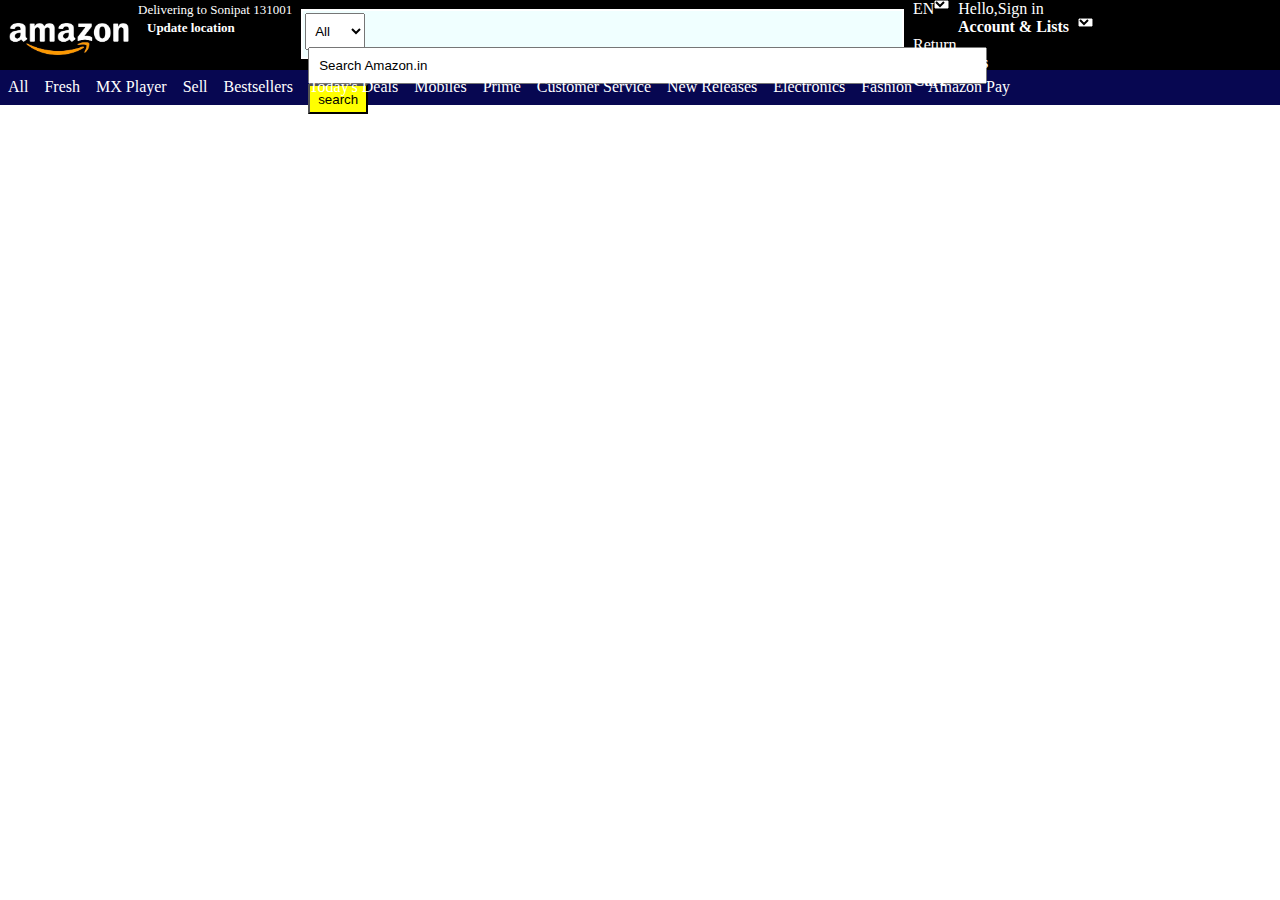
<file: index.html>
<!DOCTYPE html>
<html lang="en">

<head>
    <meta charset="UTF-8">
    <meta name="viewport" content="width=device-width, initial-scale=1.0">
    <title>Document</title>
    <!-- <link rel="stylesheet" href="style.css"> -->
    <style>
        * {
            margin: 0px;
            padding: 0px;
        }

        ul li {
            list-style: none;
        }
        ol li{
            list-style: none;
            margin: 8px;
        }
        ol{
            display: flex;
        }
        ul {
            /* background-color:antiquewhite; */
            background-color: black;
            display: flex;
            height: 70px;
            /* margin: 3px; */
            /* padding: 4px;  */
        }

        ul li :nth-child(2) {
            margin: 0px;
            padding: 9px;
        }

        li img {
            height: 60px;
            width: 120px;
            margin: 0px;
            padding: 9px;
        }

        .box {
            /* border: 2px solid black; */
            width: 46vw;
            height: 10px;
            margin: 9px;
            padding: 14px;
        }

        ul li button {
            height: 30px;
            width: 60px;
        }

        ul li .box button {
            margin: 0px;
            padding: 0px;
        }

        .box select {
            width: 60px;
            height: 37px;
            margin: -3px;
            padding: 5px;
        }

        .box select input {
            margin: 2px;
            padding: 2px;
        }

        select option {
            margin: 5px;
            padding: 3px;
        }

        .box input {
            margin: 4px;
            padding: 8px;
        }

        .nav ul .box {
            border: 2px solid white;
            margin: 9px;
            padding: 5px;
            height: 36px;
            background-color: azure;
        }

        button {
            background-color: yellow;
        }
        font li select{
            width: 15px;
            height: 9px;
        }
        .box1{
            background-color: rgb(7, 7, 81);
            height: 35px;
        }
    </style>
</head>

<body>
    <div class="nav">
        <ul>
            <!-- <li>Home</li>
            <li>About</li>
            <li>Contact</li> -->
            <li class="Logo"><img src="Amazon-Emblem-700x394.jpg" alt="">
            </li>
            <li>
                <font color="white" size="2">Delivering to Sonipat 131001 <br><b>Update location</b>
                </font>
            </li>
            <li class="box"><select name="All" id="">
                    <option value="All">All</option>
                    <option value="Furniture">Furniture</option>
                    <option value="Electronics">Electronics</option>
                    <option value="Garments">Garments</option>
                    <option value="Book and Stationary">Book and Stationary</option>
                    <input type="text" name="textname" value="Search Amazon.in" size="80"></input>
                    <button>search</button>
                </select>
            </li>
            <font color="white"><li>EN<select name="Language" id="">
                    <option value="English">English</option>
                    <option value="Hindi">Hindi</option>
                    <option value="Tamil">Tamil</option>
                    <option value="Kanard">Kanard</option>
                    <option value="Benbali">Benbali</option>
                    <option value="Japanese">Japanese</option>
                </li></font>
            <font><li><select name="List" id=""></select>Hello,Sign in <br>&nbsp;&nbsp;&nbsp;&nbsp;&nbsp;&nbsp;&nbsp;&nbsp;&nbsp;<b>Account & Lists</b><select name="List" id="">
                <option value="List">List</option>  
                <option value="Your list">Your list</option>
                <option value="Create a wish list">Create a wish list</option>
                <option value="Wish from any Website">Wish from any Website</option>
                <option value="Baby Wishlist">Baby Wishlist</option>
                <option value="Discover Your Style">Discover Your Style</option>
                <option value="Explore Showroom">Explore Showroom</option>
            </select>
            </li></font>
            <font color="white"><li>Return<br><b>& Orders</b></li></font>
            <font color="white"><li><b>Cart</b></li></font>
        </ul>
    </div>
    <div class="box1">
        <ol>
            <font color="white"><li>All</li></font>
             <font color="white"><li>Fresh</li></font>
             <font color="white"><li>MX Player</li></font>
             <font color="white"><li>Sell</li></font>
             <font color="white"><li>Bestsellers</li></font>
             <font color="white"><li>Today's Deals</li></font>
             <font color="white"><li>Mobiles</li></font>
             <font color="white"><li>Prime</li></font>
             <font color="white"><li>Customer Service</li></font>
             <font color="white"><li>New Releases</li></font>
             <font color="white"><li>Electronics</li></font>
             <font color="white"><li>Fashion</li></font>
            <font color="white"><li>Amazon Pay</li></font>
        </ol>
    </div>
</body>

</html>
</file>
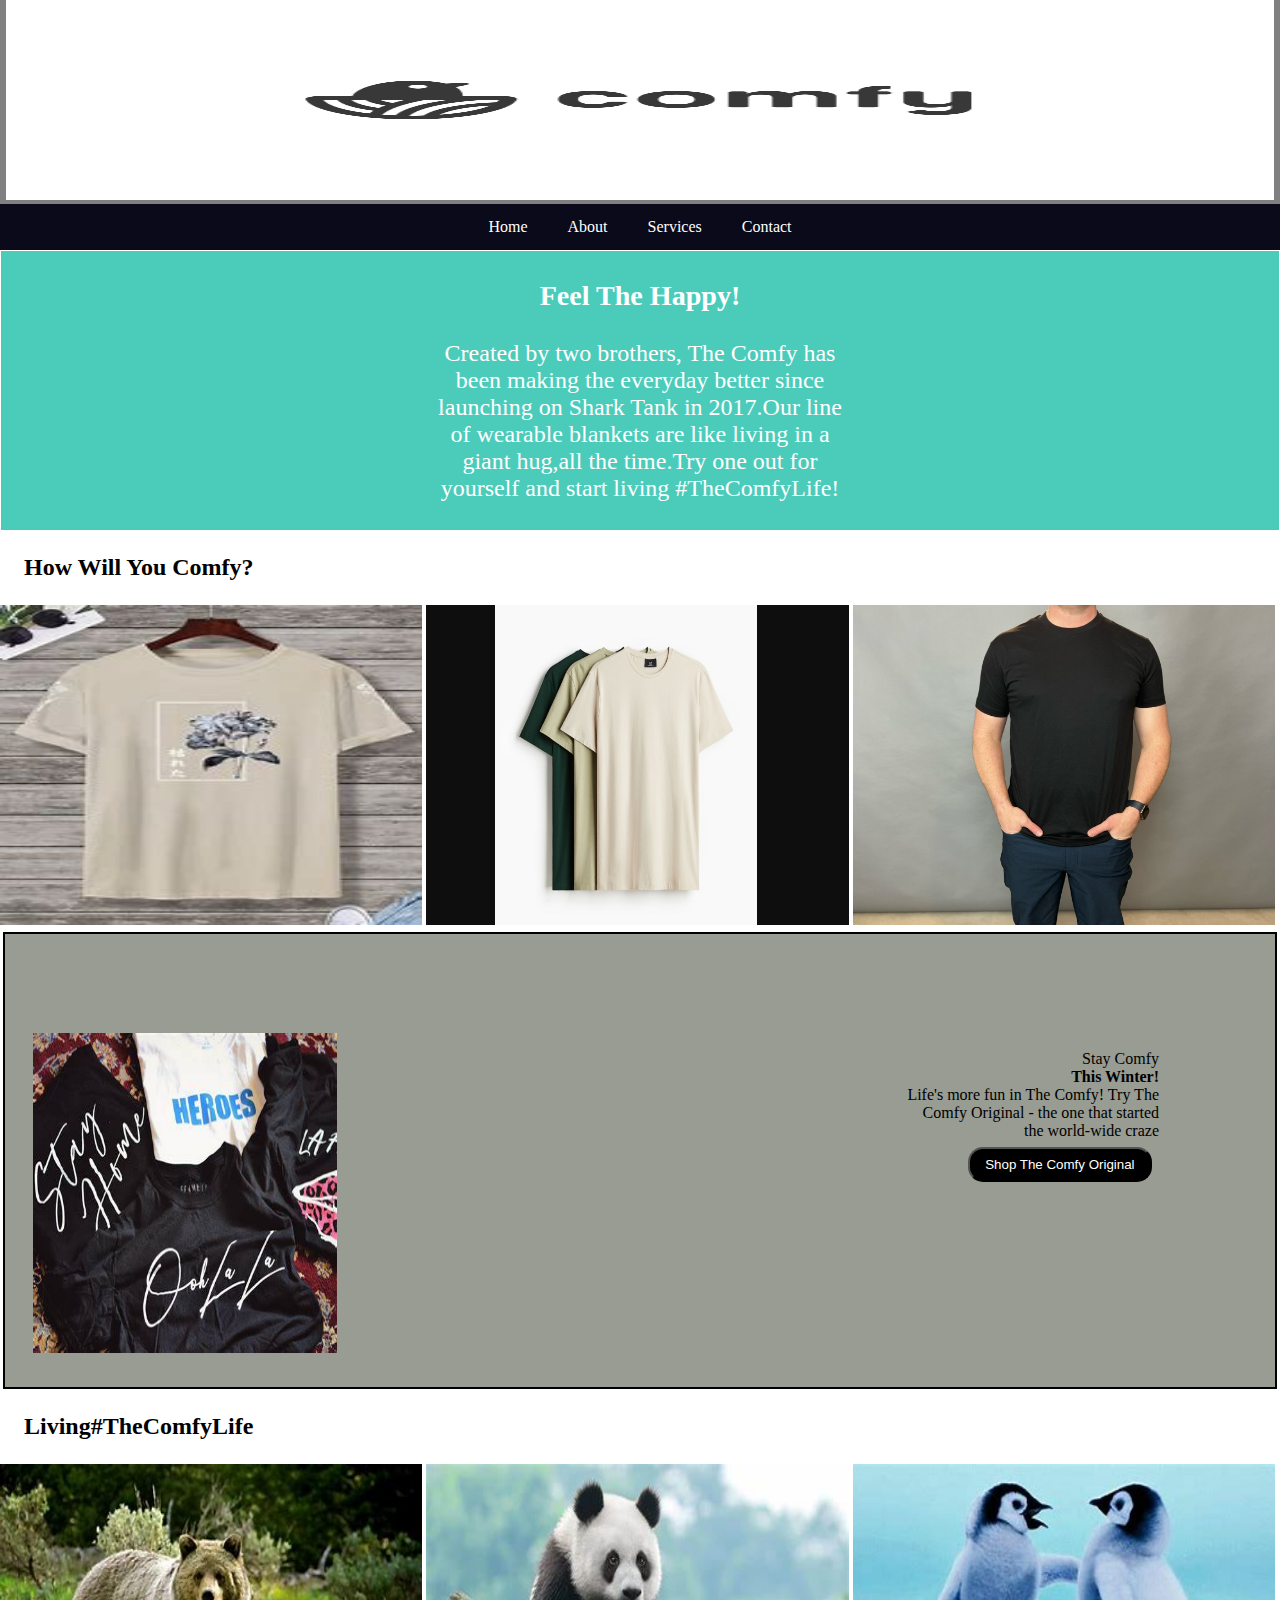
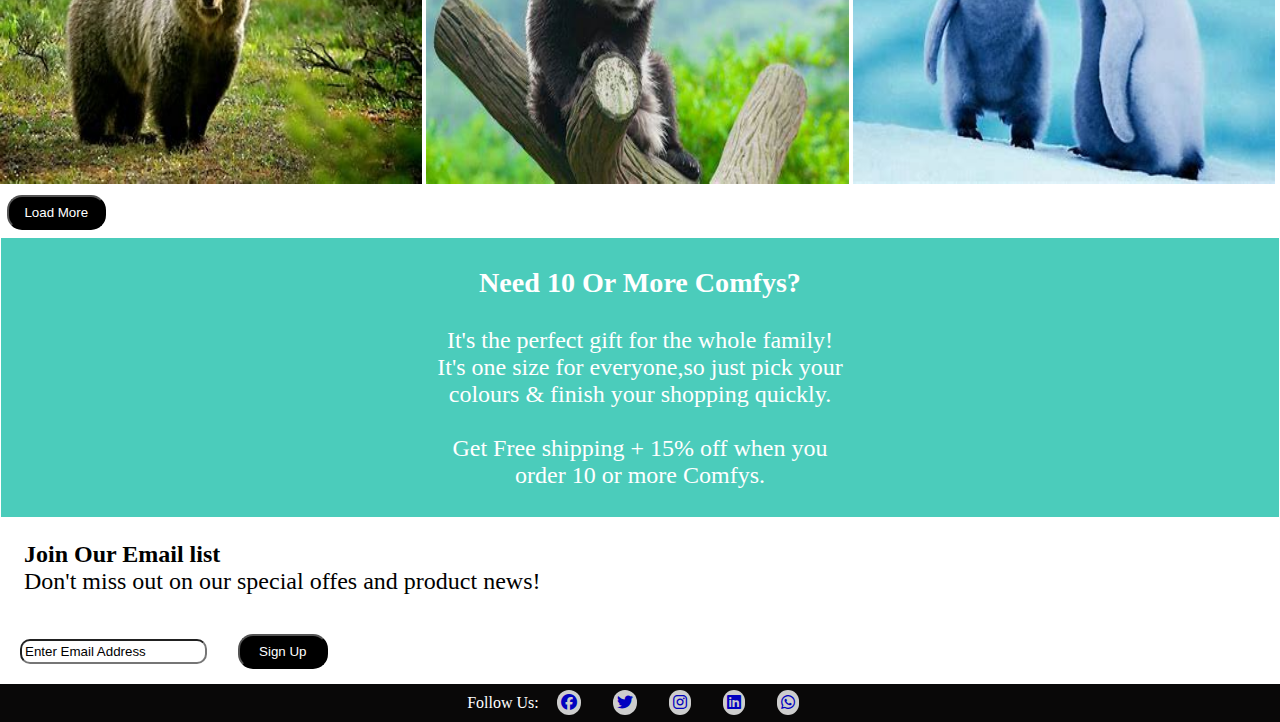
<file: index (2).html>
<!DOCTYPE html>
<html lang="en">

<head>
    <meta charset="UTF-8">
    <meta name="viewport" content="width=device-width, initial-scale=1.0">
    <title>Comfy</title>
    <link rel="stylesheet" href="style1.css">
    <link rel="stylesheet" href="https://cdnjs.cloudflare.com/ajax/libs/font-awesome/6.4.0/css/all.min.css">
</head>

<body>
    <header>
        <img src="logo.png" alt="" height="80">
    </header>
    <nav>
        <a href="prg10.html">Home</a>
        <a href="https://www.google.com/">About</a>
        <a href="#Services">Services</a>
        <a href="#Contact">Contact</a>
    </nav>

    <div class="box">
        <h3><b>Feel The Happy!</b></h3>Created by two brothers, The Comfy has <br> been making the everyday
        better since <br>
        launching on Shark Tank in 2017.Our line <br>of wearable blankets are like living in a <br>giant hug,all the
        time.Try one out for <br>yourself and start living #TheComfyLife! <br><br> </div>
    <div><b>How Will You Comfy?</b></div>
    <img src="OIP.jpg" alt="">
    <img src="Screenshot 2025-02-27 202003.png" alt="">
    <img src="true-classic-tees-1536x1195.jpg" alt="">
    <main><p>Stay Comfy <br><b>This Winter!</b><br>Life's more fun in The Comfy! Try The <br>Comfy Original - the one that started <br>the world-wide craze <br><button>&nbsp;&nbsp;Shop The Comfy Original&nbsp;&nbsp;</button></p>
        <div><img class="banner"src="banner.jpg" alt=""></div></main>
        <div><b>Living#TheComfyLife</b></div>
        <img src="bear.jpeg" alt="">
        <img src="panda.jpeg" alt="">
        <img src="penguin.jpeg" alt="">
        <button>&nbsp;&nbsp;Load More&nbsp;&nbsp;</button>
        <div class="box">
            <h3><b>Need 10 Or More Comfys?</b></h3>It's the perfect gift for the whole family!<br>It's one size for everyone,so just pick your<br>
            colours & finish your shopping quickly.<br><br>Get Free shipping + 15% off when you <br>order 10 or more Comfys.<br><br>
        </div>
        <div><b>Join Our Email list</b><br>Don't miss out on our special offes and product news!</div>
        <input type="text" value="Enter Email Address"id="email" required>
        <button>&nbsp;&nbsp; Sign Up &nbsp;&nbsp; </button>
        
        <footer>
            <!-- <p text-align="left">Shop all  <br>                         Company <br>
            Authorized Retailers</p>              About <br>
                                                Comfy cares <br>
                                                Blog <br>
                                                Reviews <br>
                                                FAQs <br>
                                                The Comfy Crestor Community <br>
                                                Contact Us <br>
            Account                     Leagal <br>
            My Account                  Privacy Policy <br>
            Rewards                     Terms of Services <br>
            Returns                     Patent Information <br>
            #TheComfyLife               User Generated Content Policy  <br>                                  
            &copy;2025 Our Organisation.All rights reserved <br> -->
            <span>Follow Us:
            <li><a href="https://www.facebook.com"><i class="fa-brands fa-facebook"></i></a></li>
            <li><a href="https://www.twitter.com"><i class="fa-brands fa-twitter"></i></a></li>
            <li><a href="https://www.instagram.com"><i class="fa-brands fa-instagram"></i></a></li>
            <li><a href="https://www.linkedin.com"><i class="fa-brands fa-linkedin"></i></a></li>
            <li><a href="https://www.whatsapp.com"><i class="fa-brands fa-whatsapp"></i></a></li>
            </span>
        </footer>
</body>

</html>
</file>
<file: style1.css>
body {
    margin: 0px;
    padding: 0px;
    /* text-align: center; */
}

header {
    background-color:gray;
    color: black;
    /* padding: 40px 20px; */
    text-align: center;
}
header img{
    height: 200px;
    width: 99vw;
}
nav {
    background-color: rgb(10, 10, 27);
    justify-content: center;
    display: flex;
}

nav a {
    color: white;
    padding: 14px 20px;
    text-decoration: none;
}

nav a:hover {
    background-color:white;
    color: black;
}
.box{
    margin: 1px;
    padding: 1px;
    text-align: center;
    background-color: rgba(12, 186, 163, 0.74);
    color: white;
}
div{
    margin: 13px;
    padding: 11px;
    /* text-align: center; */
    font-size: x-large;
}
img{
    width: 33%;
    height: 320px;
    /* border: 2px solid ; */
}
div img{
    margin: -150px;
    padding: 4px;
    text-align: right;
}
p{
    text-align: right;
    margin: -34px;
}
main{
    margin: 3px;
    border: 2px solid ;
    padding: 150px;
    background: #989c92;
}
button{
    background-color: black;
    color: white;
    border-radius: 15px;
    padding: 8px;
    margin: 7px;
}
input{
    margin: 20px;
    padding: 3px;
    border-radius: 10px;
}
footer{
    background-color: #090808;
    color:white;
    text-align: center;
    padding: 10px;
}
span li{
    list-style: none;
    display: inline;
    margin: 14px;
    padding: 4px;
    opacity: 0.8;
    background-color: white;
    border-radius: 15px;
}
span li:hover{
    /* background-color:blue; */
    background:yellow;
}
</file>
